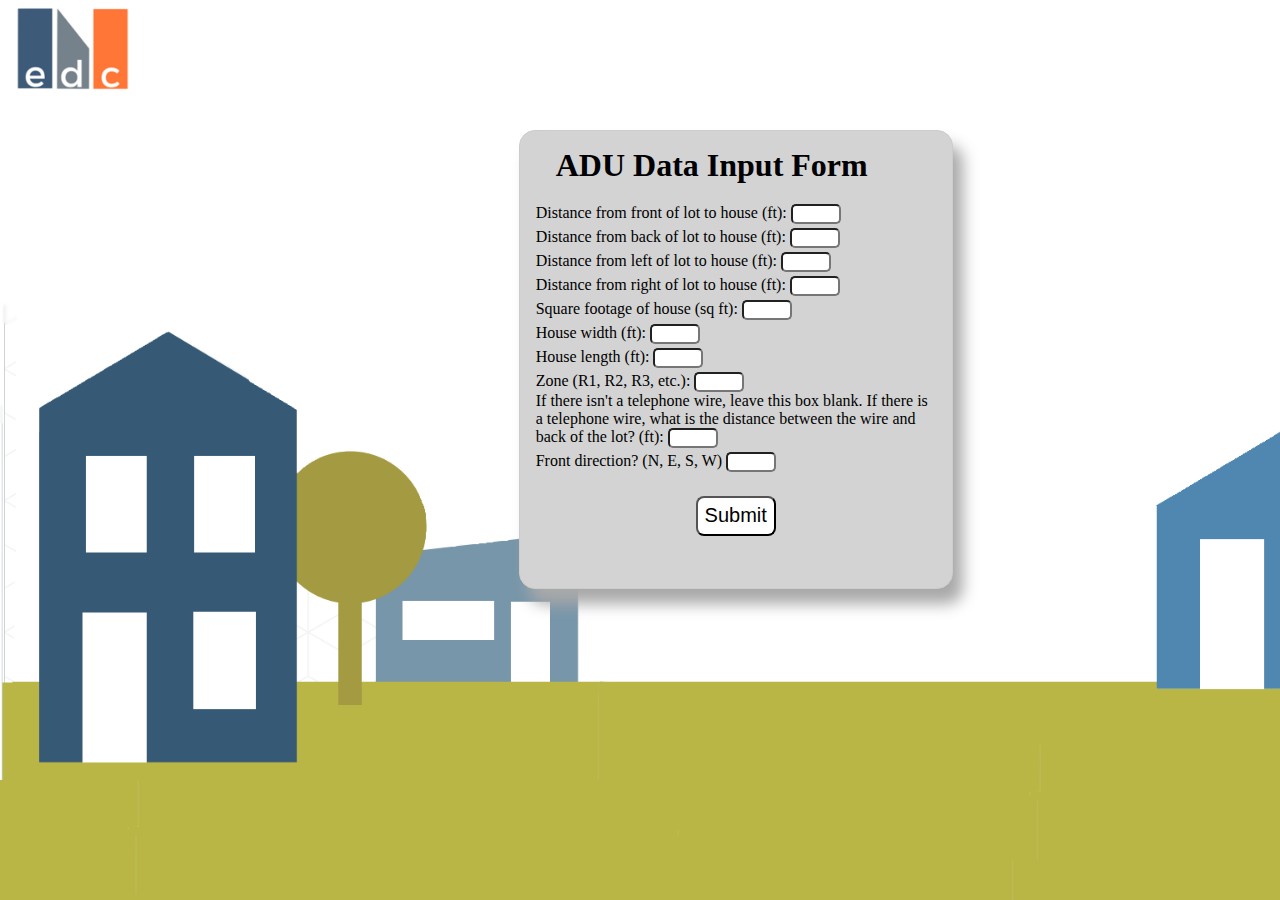
<file: index.html>
<html>
	<head>
		<meta charset="utf-8" />
		<link href="./css/form.css" rel="stylesheet">
		<title>ADU Parameters</title>
	</head>

	<body>
	<div class="form">
		<h1 class="form_title">
		ADU Data Input Form
		</h1>
			<form action="f.html" method="GET">
				<ul>
					<li>
						<label for="front_lot">Distance from front of lot to house (ft):</label>
						<input type="front_lot" id="front_lot" name="user_front_lot" />
					</li>
					<li>
						<label for="back_lot">Distance from back of lot to house (ft):</label>
						<input type="back_lot" id="back_lot" name="user_back_lot" />
					</li>
					<li>
						<label for="left_lot">Distance from left of lot to house (ft):</label>
						<input type="left_lot" id="left_lot" name="user_left_lot" />
					</li>
					<li>
						<label for="right_lot">Distance from right of lot to house (ft):</label>
						<input type="right_lot" id="right_lot" name="user_right_lot" />
					</li>
					<li>
						<label for="house">Square footage of house (sq ft):</label>
						<input id="house" name="user_house"></input>
					</li>
					<li>
						<label for="house">House width (ft):</label>
						<input id="house" name="house_width"></input>
					</li>
					<li>
						<label for="house">House length (ft):</label>
						<input id="house" name="house_length"></input>
					</li>
						<label for="zone">Zone (R1, R2, R3, etc.):</label>
						<input id="zone" name="user_zone"></input>
					</li>
					<li>
						<label for="phone">If there isn't a telephone wire, leave this box blank. If there is a telephone wire, what is the distance between the wire and back of the lot? (ft):</label>
						<input id="zone" name="user_tele"></input>
					</li>
					<li>
						<label for="direction">Front direction? (N, E, S, W)</label>
						<input id="direction" name="direction"></input>
					</li>
				</ul>

				<input class="submit_button"type="submit" value="Submit">

				</form>
	</div>
	</body>
</html>
</file>
<file: css/form.css>
body{
    background-image: url("../images/adu-background.png");
    background-repeat: no-repeat;
    height: 100px;
    background-size: cover;
    position: absolute;
    top:0px;
    left:0px;
    width: 95%;
    height: 95%;
}

.form_title{
    margin: 0 auto;
    width: 400px;
    position: relative;
    margin-left: 5%;
    margin-bottom: 5%;
}
.form {
    /* Just to center the form on the page */
    margin: 0 auto;
    margin-left: 42%;
    margin-top: 10%;
    width: 400px;
    /* To see the outline of the form */
    padding: 1em;
    border: 1px solid #ccc;
    border-radius: 1em;
    background-color: lightgray;
    box-shadow:10px 15px 15px darkgrey;
}


ul {
    list-style: none;
    padding: 0;
    margin: 0;
}

li{
    margin-bottom: 1%;
}

label {
    /* To make sure that all labels have the same size and are properly aligned */
    width: 40px;
    text-align: right;
}



input:focus,
textarea:focus {
    /* To give a little highlight on active elements */
    border-color: #000;
}

textarea, input {
    /* To properly align multiline text fields with their labels */
    vertical-align: top;
    /* To give enough room to type some text */
    width: 50px;
    height: 20px;
    resize: none;
    border-radius: 5px;
}




.submit_button {
    /* This extra margin represent roughly the same space as the space between the labels and their text fields */
    background-color: white;
    border-radius: 8px !important;
    text-align: center;
    font-size: 20px;
    margin-left: 40%;
    margin-top: 5%;
    margin-bottom: 5%;
    cursor: pointer;
    width: 80px;
    height: 40px;
    transition: background-color .3s ;
}
.submit_button:hover {
    /* This extra margin represent roughly the same space as the space between the labels and their text fields */
    background-color: darkgray;

    padding: 5px 5px;
    text-align: center;
    text-decoration: none;
    display: inline-block;
    font-size: 20px;
    margin-left: 40%;
    cursor: pointer;
}
</file>
